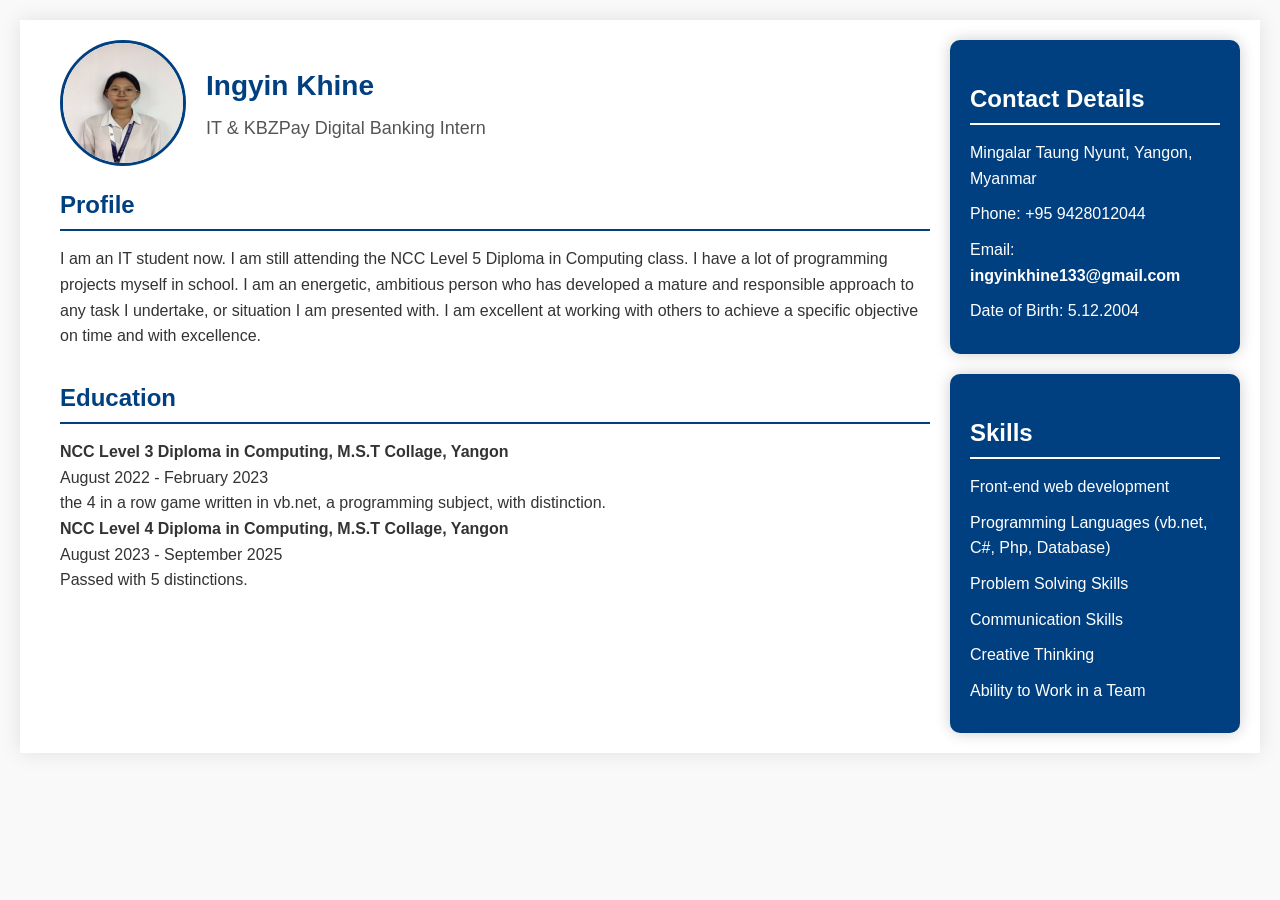
<file: index.html>
<!DOCTYPE html>
<html lang="en">
<head>
    <meta charset="UTF-8">
    <meta name="viewport" content="width=device-width, initial-scale=1.0">
    <link rel="stylesheet" href="style.css">
    <title>Ingyin Khine - Resume</title>
</head>
<body>
    <div class="container">
        <div class="main-content">
            <div class="header">
                <img src="photo.jpg" alt="Ingyin Khine">
                <div>
                    <h1>Ingyin Khine</h1>
                    <p>IT & KBZPay Digital Banking Intern</p>
                </div>
            </div>
            
            <div class="profile">
                <h2>Profile</h2>
                <p>I am an IT student now. I am still attending the NCC Level 5 Diploma in Computing class. I have a lot of programming projects myself in school. I am an energetic, ambitious person who has developed a mature and responsible approach to any task I undertake, or situation I am presented with. I am excellent at working with others to achieve a specific objective on time and with excellence.</p>
            </div>
            
            <div class="education">
                <h2>Education</h2>
                <p><strong>NCC Level 3 Diploma in Computing, M.S.T Collage, Yangon</strong><br>August 2022 - February 2023<br>the 4 in a row game written in vb.net, a programming subject, with distinction.</p>
                <p><strong>NCC Level 4 Diploma in Computing, M.S.T Collage, Yangon</strong><br>August 2023 - September 2025<br>Passed with 5 distinctions.</p>
            </div>
        </div>
        
        <div class="sidebar">
            <div class="details">
                <h2>Contact Details</h2>
                <p>Mingalar Taung Nyunt, Yangon, Myanmar</p>
                <p>Phone: +95 9428012044</p>
                <p>Email: <a href="mailto:ingyinkhine133@gmail.com">ingyinkhine133@gmail.com</a></p>
                <p>Date of Birth: 5.12.2004</p>
            </div>
            
            <div class="skills">
                <h2>Skills</h2>
                <ul>
                    <li>Front-end web development</li>
                    <li>Programming Languages (vb.net, C#, Php, Database)</li>
                    <li>Problem Solving Skills</li>
                    <li>Communication Skills</li>
                    <li>Creative Thinking</li>
                    <li>Ability to Work in a Team</li>
                </ul>
            </div>
        </div>
    </div>
</body>
</html>
</file>
<file: style.css>
body {
    font-family: 'Segoe UI', Tahoma, Geneva, Verdana, sans-serif;
    margin: 0;
    padding: 0;
    background-color: #f9f9f9;
    color: #333;
    line-height: 1.6;
}
.container {
    max-width: 1200px;
    margin: 20px auto;
    padding: 20px;
    background-color: #fff;
    box-shadow: 0 0 20px rgba(0, 0, 0, 0.1);
    display: flex;
    position: relative;
}
.main-content {
    flex: 3;
    padding: 0 20px;
}
.header {
    display: flex;
    align-items: center;
    margin-bottom: 20px;
}
.header img {
    width: 120px;
    height: 120px;
    border-radius: 50%;
    margin-right: 20px;
    border: 3px solid #004080;
}
.header h1 {
    margin: 0;
    font-size: 28px;
    color: #004080;
}
.header p {
    margin: 5px 0 0;
    font-size: 18px;
    color: #555;
}
.profile, .education {
    margin-bottom: 30px;
}
h2 {
    font-size: 24px;
    margin-bottom: 15px;
    color: #004080;
    border-bottom: 2px solid #004080;
    padding-bottom: 5px;
}
p, ul {
    margin: 0;
}
ul {
    padding-left: 20px;
}
ul li {
    margin-bottom: 10px;
}
.sidebar {
    flex: 1;
    display: flex;
    flex-direction: column;
    gap: 20px;
}
.details, .skills {
    background-color: #004080;
    color: #fff;
    padding: 20px;
    border-radius: 10px;
    box-shadow: 0 0 15px rgba(0, 0, 0, 0.2);
}
.details h2, .skills h2 {
    color: #fff;
    border-bottom: 2px solid #fff;
}
.skills ul {
    list-style-type: none;
    padding: 0;
}
.skills ul li {
    margin-bottom: 10px;
}
.details p {
    margin: 10px 0;
}
.details a {
    color: #fff;
    text-decoration: none;
    font-weight: bold;
}
.details a:hover {
    text-decoration: underline;
}
</file>
